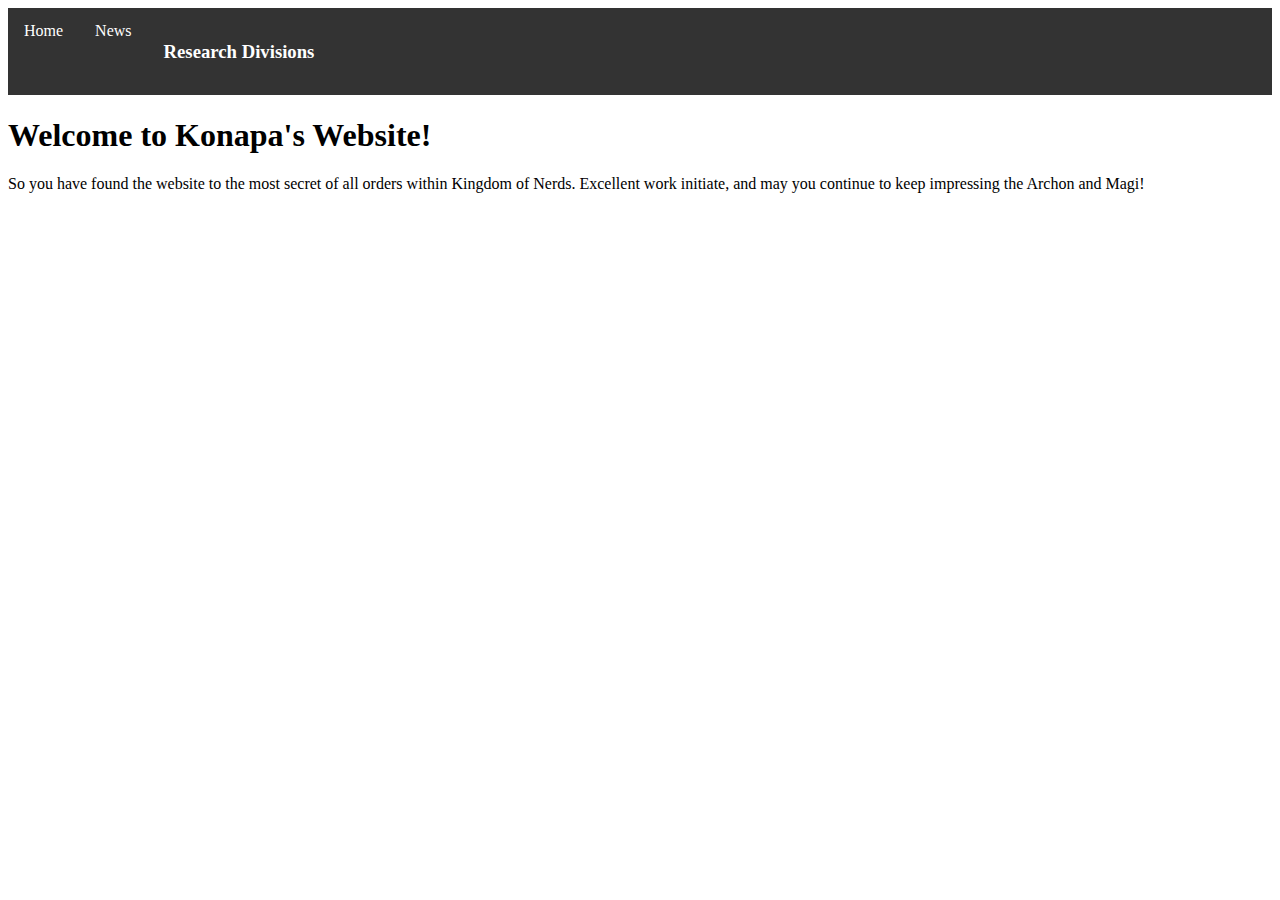
<file: index.html>
﻿<!DOCTYPE html>

<html lang="en" xmlns="http://www.w3.org/1999/xhtml">
<head>
    <meta charset="utf-8" />
    <meta name="author" content="Morrow"/>
    <title>The Analytical Protection Agency of Kingdom of Nerds</title>
    <link rel="stylesheet" href="img/indexstyle.css"/>
</head>
<nav>
    <div class="banner-image">
    </div>
    <div class="navbar">
        <a href="#home">Home</a>
        <a href="#news">News</a>
        <div class="dropdown">
            <button class="dropbtn">
                <h3>Research Divisions</h3>
                <i class="fa fa-caret-down"></i>
            </button>
            <div class="dropdown-content">
                <a href="Cultic_Division.html">Cultic Division</a>
                <a href="Dark_Division.html">Dark Division</a>
                <a href="Occultic_Division.html">Occultic Division</a>
                <a href="Religious_Division.html">Religious Division</a>
            </div>
        </div>
    </div>
</nav>
<body>
    <h1>Welcome to Konapa's Website!</h1>
    <p>So you have found the website to the most secret of all orders within Kingdom of Nerds. Excellent work initiate, and may you continue
    to keep impressing the Archon and Magi!</p>
</body>
</html>
</file>
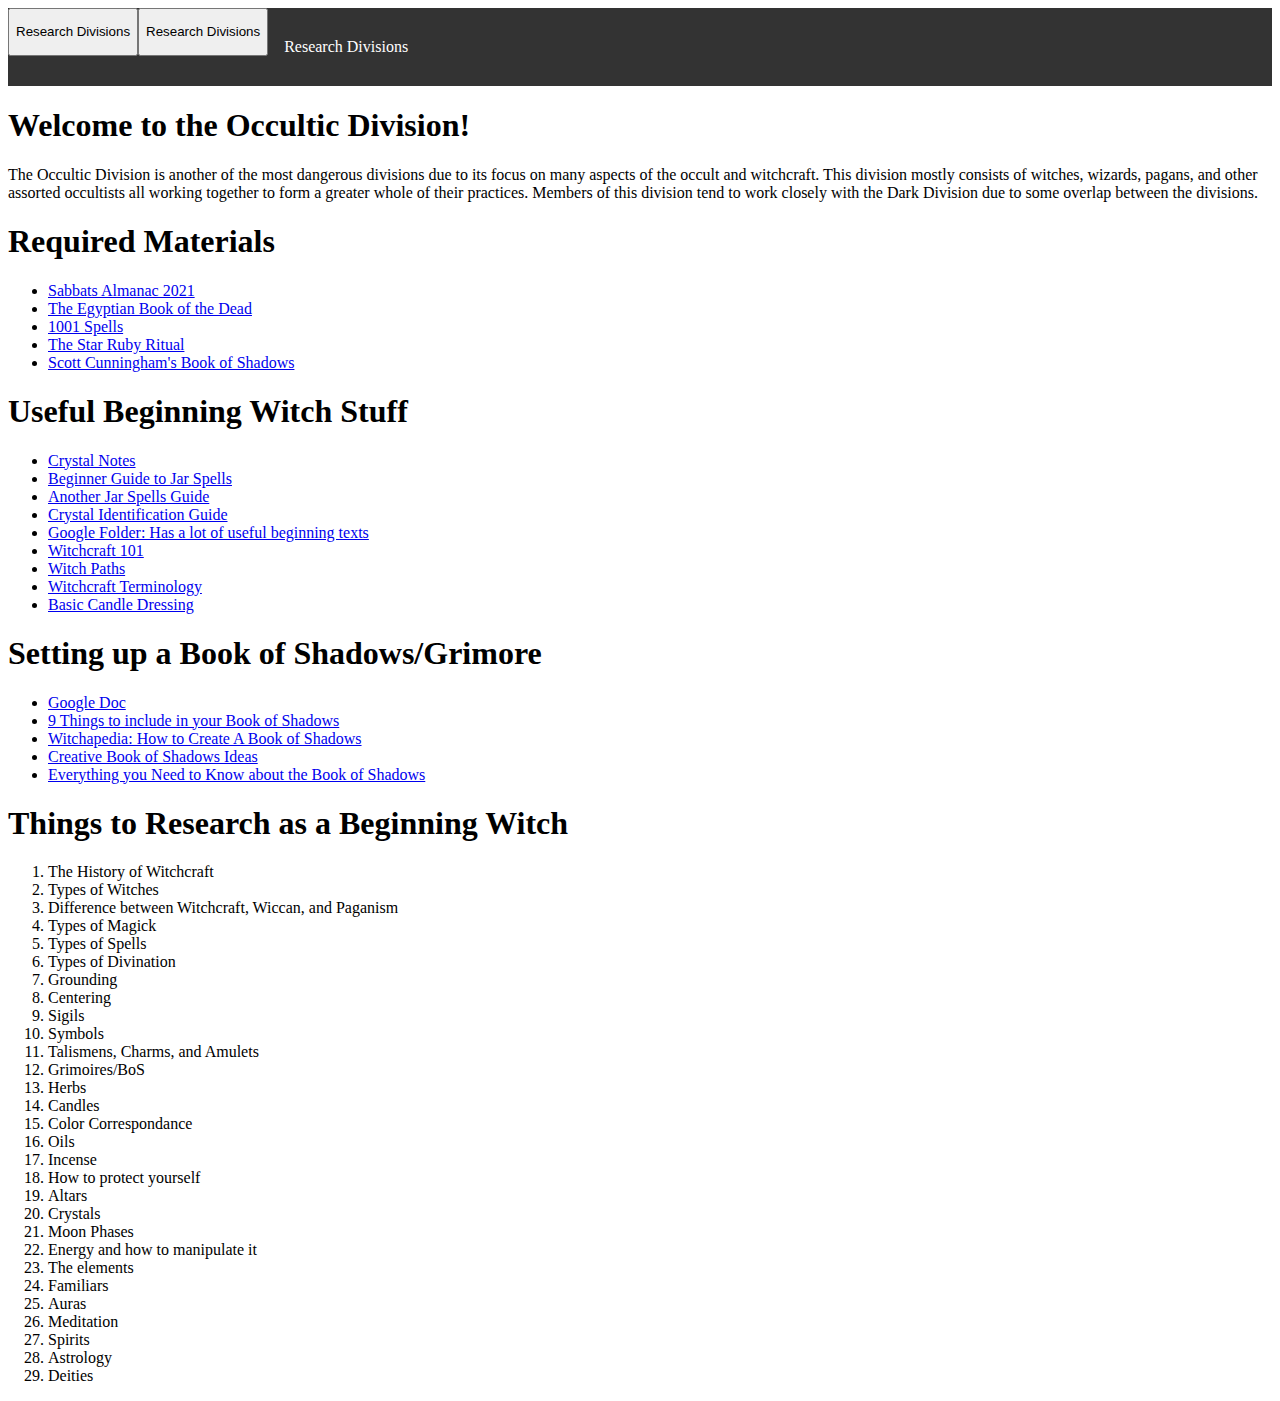
<file: Occultic_Division.html>
﻿<!DOCTYPE html>

<html lang="en" xmlns="http://www.w3.org/1999/xhtml">
<head>
    <meta charset="utf-8" />
    <meta name="author" content="Morrow"/>
    <link rel="stylesheet" href="img/indexstyle.css" />
    <title>Occultic Division</title>
</head>
<nav>
    <div class="banner-image">
    </div>
    <div class="navbar">
        <button class="dropdown">
            <p>Research Divisions</p>
            <i class="fa fa-caret-down"></i>
        </button>
        <div class="dropdown-content">

        </div>
        <button class="dropdown">
            <p>Research Divisions</p>
            <i class="fa fa-caret-down"></i>
        </button>
        <div class="dropdown-content">

        </div>
        <div class="dropdown">
            <button class="dropbtn">
                <p>Research Divisions</p>
                <i class="fa fa-caret-down"></i>
            </button>
            <div class="dropdown-content">
                <a href="Cultic_Division.html">Cultic Division</a>
                <a href="Dark_Division.html">Dark Division</a>
                <a href="Occultic_Division.html">Occultic Division</a>
                <a href="Religious_Division.html">Religious Division</a>
            </div>
        </div>
    </div>
</nav>
<body>
    <h1>Welcome to the Occultic Division!</h1>
    <p>The Occultic Division is another of the most dangerous divisions due to its focus on many aspects of the occult and witchcraft. 
    This division mostly consists of witches, wizards, pagans, and other assorted occultists all working together to form a greater whole 
    of their practices. Members of this division tend to work closely with the Dark Division due to some overlap between the divisions. </p>
    
    <section>
        <h1>Required Materials</h1>
        <ul>
            <li><a href="Occultic_Division_Pdfs/Sabbats Almanac 2021.pdf" target="_blank">Sabbats Almanac 2021</a></li>
            <li><a href="Occultic_Division_Pdfs/The_Egyptian_Book_of_the_Dead.pdf" target="_blank">The Egyptian Book of the Dead</a></li>
            <li><a href="Occultic_Division_Pdfs/Complete Book of 1001 Spells.pdf" target="_blank">1001 Spells</a></li>
            <li><a href="Occultic_Division_Pdfs/Star Ruby Ritual.pdf" target="_blank">The Star Ruby Ritual</a></li>
            <li><a href="Occultic_Division_Pdfs/book_of_shadows_scott_cunningham.pdf" target="_blank">Scott Cunningham's Book of Shadows</a></li>
        </ul>
    </section>

    <section>
        <h1>Useful Beginning Witch Stuff</h1>
        <ul>
            <li><a href="https://docs.google.com/document/d/1ufRTB_xU3LsJlyGs591LzjK6OzmYRi0aovLEJtWYzmY/edit" target="_blank">Crystal Notes</a></li>
            <li><a href="https://aminoapps.com/c/pagans-witches/page/blog/beginners-guide-to-jar-spells-witches-bottles/G5vd_DJgtnuL7Qa4qBzlkgeEXj3RGkXQ0E1" target="_blank">Beginner Guide to Jar Spells</a></li>
            <li><a href="https://moodymoons.com/2020/07/29/witch-bottles-the-art-of-spell-craft-in-a-jar/" target="_blank">Another Jar Spells Guide</a></li>
            <li><a href="https://docs.google.com/document/d/1S6_CLfDD_hBSw5v5xg1EUGqnEgWG_Zwraj1Zs-5eidw/edit" target="_blank">Crystal Identification Guide</a></li>
            <li><a href="https://docs.google.com/spreadsheets/d/1J7jmeOApLQyOkPKPsdBLIlk8sUCYwkc1uwhl646KHe4/edit#gid=1827971205" target="_blank">Google Folder: Has a lot of useful beginning texts</a></li>
            <li><a href="https://docs.google.com/document/d/11HWYRKltQdE0d7W_rLK-2v4q-adKlryVohaAVYsN6f4/edit" target="_blank">Witchcraft 101</a></li>
            <li><a href="https://exemplore.com/wicca-witchcraft/What-Type-of-Witch-Am-I" target="_blank">Witch Paths</a></li>
            <li><a href="http://www.angelfire.com/ca5/witchcraftstudies/witchcraft_terminology.htm" target="_blank">Witchcraft Terminology</a></li>
            <li><a href="https://blackwitchcoven.com/how-to-do-a-basic-candle-dressing/" target="_blank">Basic Candle Dressing</a></li>
        </ul>

        <h1>Setting up a Book of Shadows/Grimore</h1>
        <ul>
            <li><a href="https://docs.google.com/document/d/1ENPuE-ztecnWFtvlaFUzT_0qkZEbw3K3wrGjw89hvNY/edit" target="_blank">Google Doc</a></li>
            <li><a href="https://www.learnreligions.com/make-a-book-of-shadows-2562826" target="_blank">9 Things to include in your Book of Shadows</a></li>
            <li><a href="https://witchipedia.com/how-to/how-to-create-your-book-of-shadows/" target="_blank">Witchapedia: How to Create A Book of Shadows</a></li>
            <li><a href="https://medium.com/coffee-house-writers/create-magickal-book-of-shadows-ddb3c5053b07" target="_blank">Creative Book of Shadows Ideas</a></li>
            <li><a href="https://wiccanow.com/the-book-of-shadows-and-everything-you-need-to-know/" target="_blank">Everything you Need to Know about the Book of Shadows</a></li>
        </ul>

        <h1>Things to Research as a Beginning Witch</h1>
        <ol>
            <li>The History of Witchcraft</li>
            <li>Types of Witches</li>
            <li>Difference between Witchcraft, Wiccan, and Paganism</li>
            <li>Types of Magick</li>
            <li>Types of Spells</li>
            <li>Types of Divination</li>
            <li>Grounding</li>
            <li>Centering</li>
            <li>Sigils</li>
            <li>Symbols</li>
            <li>Talismens, Charms, and Amulets</li>
            <li>Grimoires/BoS</li>
            <li>Herbs</li>
            <li>Candles</li>
            <li>Color Correspondance</li>
            <li>Oils</li>
            <li>Incense</li>
            <li>How to protect yourself</li>
            <li>Altars</li>
            <li>Crystals</li>
            <li>Moon Phases</li>
            <li>Energy and how to manipulate it</li>
            <li>The elements</li>
            <li>Familiars</li>
            <li>Auras</li>
            <li>Meditation</li>
            <li>Spirits</li>
            <li>Astrology</li>
            <li>Deities</li>
        </ol>
    </section>
</body>
</html>
</file>
<file: img/indexstyle.css>
﻿.navbar
{
    overflow: hidden;
    background-color: #333;
}

.navbar a {
    float: left;
    font-size: 16px;
    color: white;
    text-align: center;
    padding: 14px 16px;
    text-decoration: none;
}

.dropdown {
    float: left;
    overflow: hidden;
}

    .dropdown .dropbtn {
        font-size: 16px;
        border: none;
        outline: none;
        color: white;
        padding: 14px 16px;
        background-color: inherit;
        font-family: inherit;
        margin: 0;
    }

    .navbar a:hover, .dropdown:hover .dropbtn {
        background-color: red;
    }

.dropdown-content {
    display: none;
    position: absolute;
    background-color: #f9f9f9;
    min-width: 160px;
    box-shadow: 0px 8px 16px 0px rgba(0,0,0,0.2);
    z-index: 1;
}

    .dropdown-content a {
        float: none;
        color: black;
        padding: 12px 16px;
        text-decoration: none;
        display: block;
        text-align: left;
    }

        .dropdown-content a:hover {
            background-color: #ddd;
        }

.dropdown:hover .dropdown-content {
    display: block;
}
</file>
